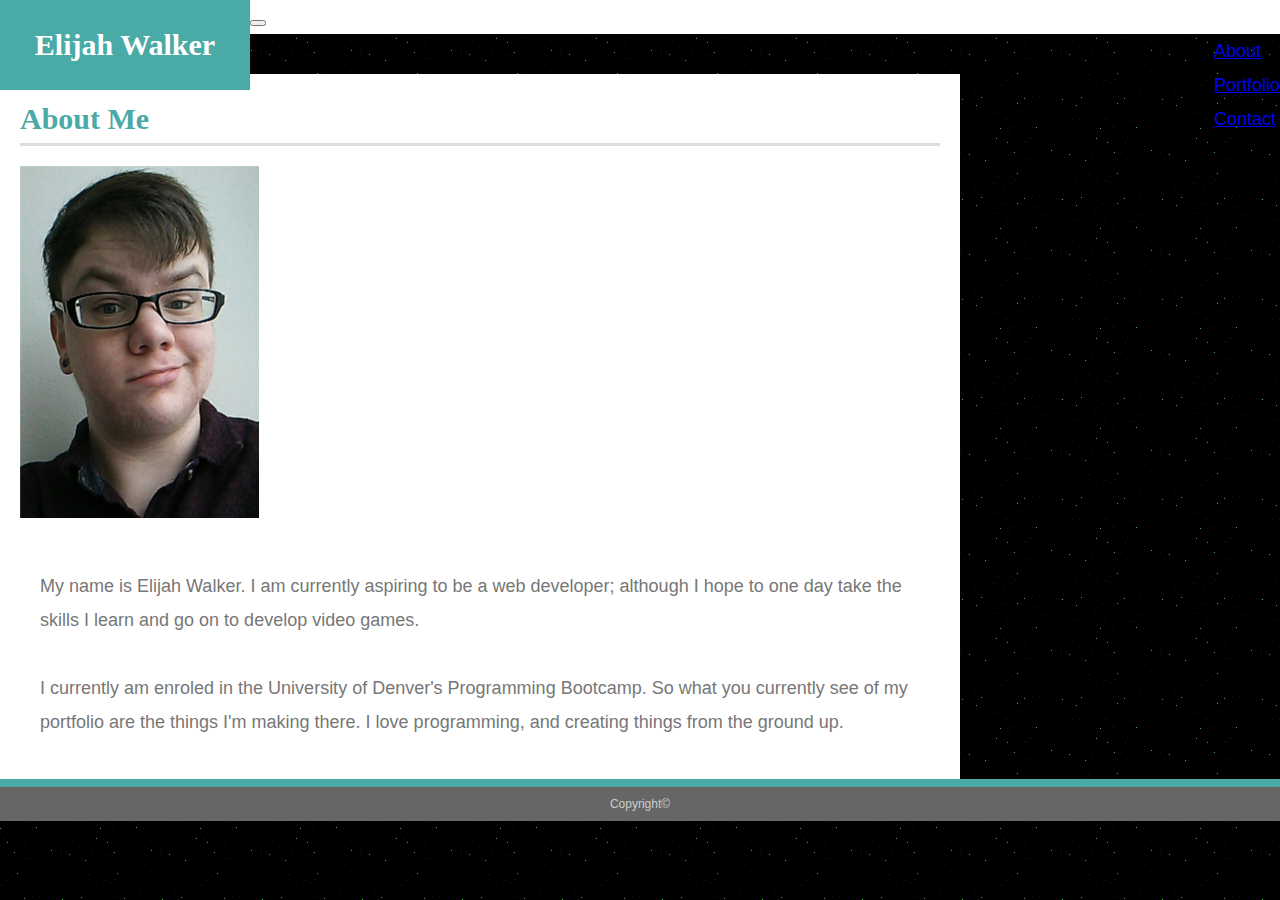
<file: index.html>
<!DOCTYPE html>
<html>
  <head>
    <meta charset="UTF-8">
    <meta name="viewport" content="width=device-width, initial-scale=1.0">

    <title>Elijah Walker</title>

    <link rel="stylesheet" href="https://stackpath.bootstrapcdn.com/bootstrap/4.1.0/css/bootstrap.min.css" integrity="sha384-9gVQ4dYFwwWSjIDZnLEWnxCjeSWFphJiwGPXr1jddIhOegiu1FwO5qRGvFXOdJZ4" crossorigin="anonymous">
    <link rel="stylesheet" href="Assets/reset.css" type="text/css">
    <link rel="stylesheet" href="Assets/style.css" type="text/css">
  </head>

<body>

<nav class="navbar navbar-expand-lg navbar-light bg-light">
  <a class="navbar-brand" href="#">Elijah Walker</a>
    <button class="navbar-toggler" type="button" data-toggle="collapse" data-target="#navbarSupportedContent" aria-controls="navbarSupportedContent" aria-expanded="false" aria-label="Toggle navigation">
      <span class="navbar-toggler-icon"></span>
    </button>
      
<div class="collapse navbar-collapse" id="navbarSupportedContent">        
  <ul class="navbar-nav mr-auto">
    <li class="nav-item active">
      <a class="nav-link" href="index.html">About</a>
    </li>
    <li class="nav-item">
      <a class="nav-link" href="portfolio.html">Portfolio</a>
    </li>
    <li class="nav-item">
      <a class="nav-link" href="contact.html">Contact</a>
    </li>
    </li>
  </ul>
</div>
</nav>

<div class="container" id="mainContainer">

<div class="words">

  <div class="row">

    <div class="col-md-8">
      <h1>About Me</h1>
    </div>

  </div>

  <div class="row">

    <div class="col-md-8">
      <img src="Assets/pictures/myface.png" alt="myFace" class="img-thumbnail">
    

    <div id="paragraphs">
      <p> My name is Elijah Walker. I am currently aspiring to be a web developer; although I hope to one day
        take the skills I learn and go on to develop video games. </p>
        <br>
        <p> I currently am enroled in the University of Denver's Programming Bootcamp. So what you currently see
            of my portfolio are the things I'm making there. I love programming, and creating things from the ground up.
      </p>
    </div>
    </div>

</div>

</div>

</div>

<!--Footer-->
<footer class="page-footer font-small blue pt-4 mt-4">

    <!--Copyright-->
    <div class="footer-copyright py-3 text-center">
        Copyright©
    </div>
    <!--/.Copyright-->

</footer>
<!--/.Footer-->

</body>
</html>
</file>
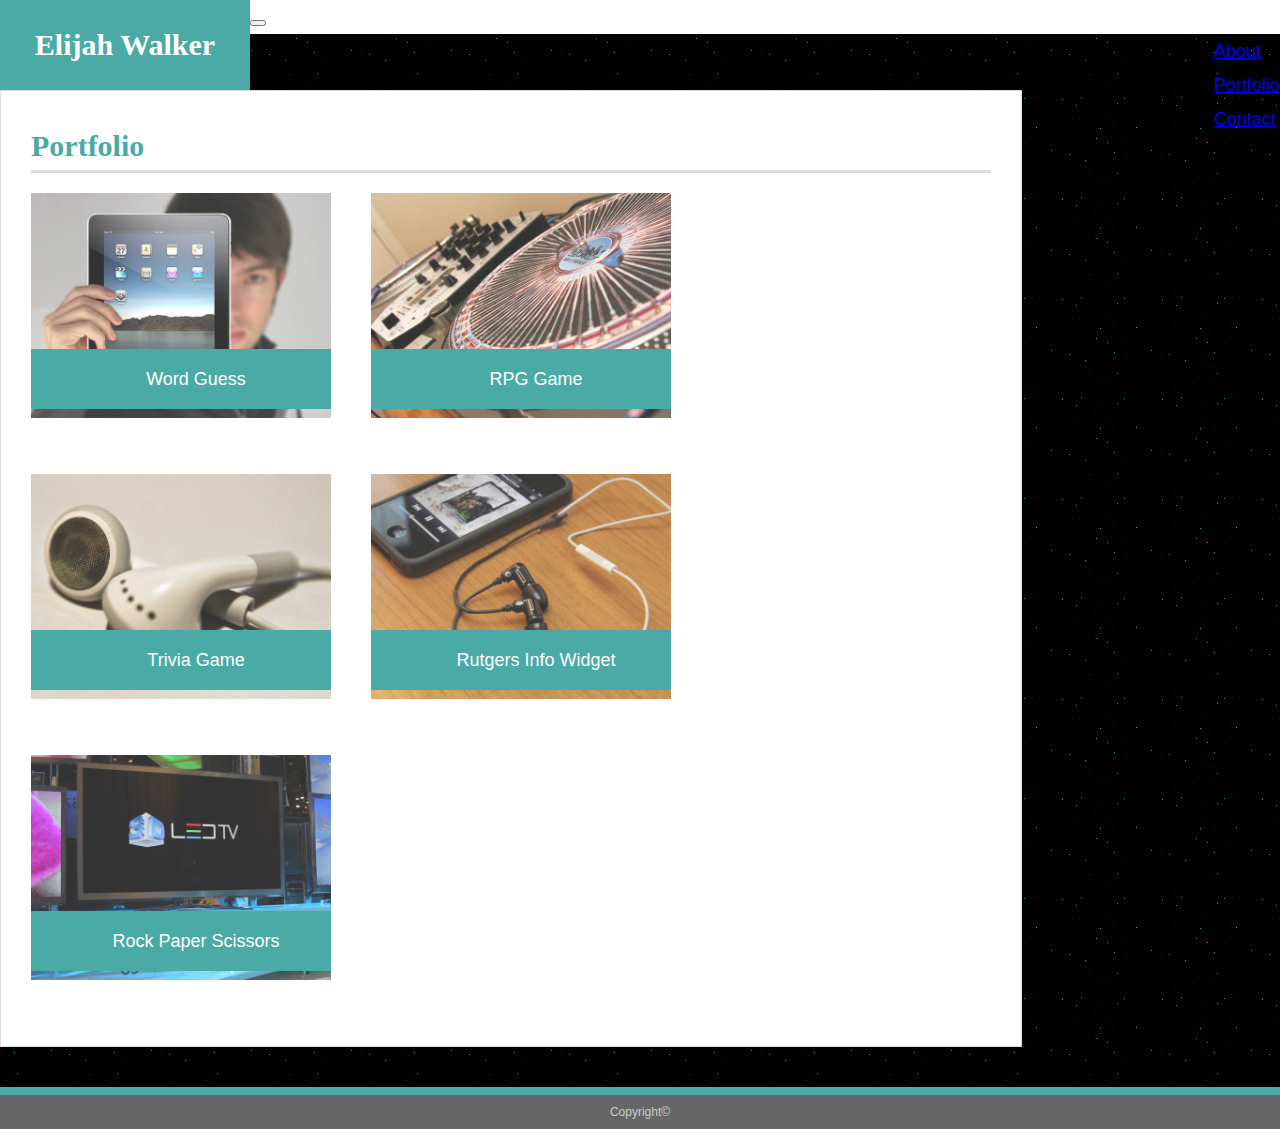
<file: portfolio.html>
<!DOCTYPE html>
<html>
  <head>
    <meta charset="UTF-8">
    <meta name="viewport" content="width=device-width, initial-scale=1.0">

    <title>Elijah Walker</title>

    <link rel="stylesheet" href="https://stackpath.bootstrapcdn.com/bootstrap/4.1.0/css/bootstrap.min.css" integrity="sha384-9gVQ4dYFwwWSjIDZnLEWnxCjeSWFphJiwGPXr1jddIhOegiu1FwO5qRGvFXOdJZ4" crossorigin="anonymous">
    <link rel="stylesheet" href="Assets/reset.css" type="text/css">
    <link rel="stylesheet" href="Assets/style.css" type="text/css">
  </head>

<body>

<nav class="navbar navbar-expand-lg navbar-light bg-light">
  <a class="navbar-brand" href="#">Elijah Walker</a>
    <button class="navbar-toggler" type="button" data-toggle="collapse" data-target="#navbarSupportedContent" aria-controls="navbarSupportedContent" aria-expanded="false" aria-label="Toggle navigation">
      <span class="navbar-toggler-icon"></span>
    </button>
      
<div class="collapse navbar-collapse" id="navbarSupportedContent">        
  <ul class="navbar-nav mr-auto">
    <li class="nav-item active">
      <a class="nav-link" href="index.html">About</a>
    </li>
    <li class="nav-item">
      <a class="nav-link" href="portfolio.html">Portfolio</a>
    </li>
    <li class="nav-item">
      <a class="nav-link" href="contact.html">Contact</a>
    </li>
    </li>
  </ul>
</div>
</nav>

<!-- body stuff -->

<div id="mainContainer" class="container">
    <section class="main-section">
      <h1>Portfolio</h1>

      <div class="work">
        <img src="Assets/pictures/portfolio1.jpg" alt="Word Guess">
        
        <h3>Word Guess</h3>
      </div>
      <div class="work">
        <img src="Assets/pictures/portfolio2.jpg" alt="RPG Game">

        <h3>RPG Game</h3>
      </div>
      <div class="work">
        <img src="Assets/pictures/portfolio3.jpg" alt="Trivia Game">

        <h3>Trivia Game</h3>
      </div>
      <div class="work">
        <img src="Assets/pictures/portfolio4.jpg" alt="Rutgers Info Widget">

        <h3>Rutgers Info Widget</h3>
      </div>
      <div class="work">
        <img src="Assets/pictures/portfolio5.jpg" alt="Rock Paper Scissors">

        <h3>Rock Paper Scissors</h3>
      </div>

    </section>

</div>

<!--Footer-->
<footer class="page-footer font-small blue pt-4 mt-4">

    <!--Copyright-->
    <div class="footer-copyright py-3 text-center">
        Copyright©
    </div>
    <!--/.Copyright-->

</footer>
<!--/.Footer-->

</body>
</html>
</file>
<file: Assets/style.css>
body {
    font-family: Arial, "Helvetica Neue", Helvetica, sans-serif;
    font-size: 18px;
    line-height: 34px;
    color: #777;
    background-image: url(../Assets/pictures/darkness/darkness.png);
  }

nav.navbar {
    background-color: #ffffff!important;
}

.navbar-brand {
    float: left;
    width: 250px;
    height: 90px;
    font-family: Georgia, Times, "Times New Roman", serif;
    font-size: 30px;
    font-weight: 700;
    line-height: 90px;
    color: #fff!important;
    text-align: center;
    text-decoration: none;
    background: #4aaaa5;
  }

  .navbar-nav {
    float: right;
  }
  
  .navbar-item {
    display: inline-block;
    padding-left: 15px;
    margin-left: 15px;
    line-height: 18px;
    color: #999;
    text-decoration: none;
    border-left: 1px solid #efefef;
  }

#mainContainer {
  margin-top: 40px;
  max-width: 960px;
  background: #fff;
}

.main-section {
  float: left;
    width: 100%;
    max-width: 960px;
    padding: 30px;
    margin: 0 0 40px;
    background: #fff;
    border: 1px solid #ddd;
}

.work {
  position: relative;
  float: left;
  width: 300px;
  margin: 20px 0 25px;
  overflow: auto;
}

.work:nth-child(even) {
  margin-right: 40px;
}

.work img {
  width: 100%;
  border: 0 none;
  opacity: 0.8;
}

.work h3 {
  position: absolute;
  bottom: 20px;
  width: 100%;
  padding: 15px;
  margin-bottom: 0;
  font-weight: 300;
  line-height: 30px;
  color: #fff;
  text-align: center;
  background: #4aaaa5;
  border-bottom: 0;
}
  
h1 {
    font-family: Georgia, Times, "Times New Roman", serif;
    font-weight: 700;
    color: #4aaaa5;
    font-size: 30px;
    line-height: 49px;
    border-bottom: 3px solid #ddd;
}

.words {
    background-color: #ffffff;
    padding: 20px;
}

.img-thumbnail {
  margin: 20px 0px;
}

#paragraphs {
  margin: 20px;
  margin-top: 20px;
}

form {
  padding: 20px 0px;
}

.contactArea {
  background: #fff;
  margin-top: 40px;
  padding: 20px;
}

.btn-primary {
  background: #4aaaa5;
  border-color: #4aaaa5;
}

#connectMe {
  background: #fff;
  margin: 40px;
  padding: 0px;
}

.connectTitle {
  font-weight: bold;
  font-size: 20px;
  color: #4aaaa5;
  border-bottom: 2px solid #cccccc;
  padding: 10px 50px 20px 50px;
}

footer {
    clear: both;
    font-size: 12px;
    color: #fff;
    color: #ccc;
    text-align: center;
    background: #666;
    border-top: 8px solid #4aaaa5;
}
</file>
